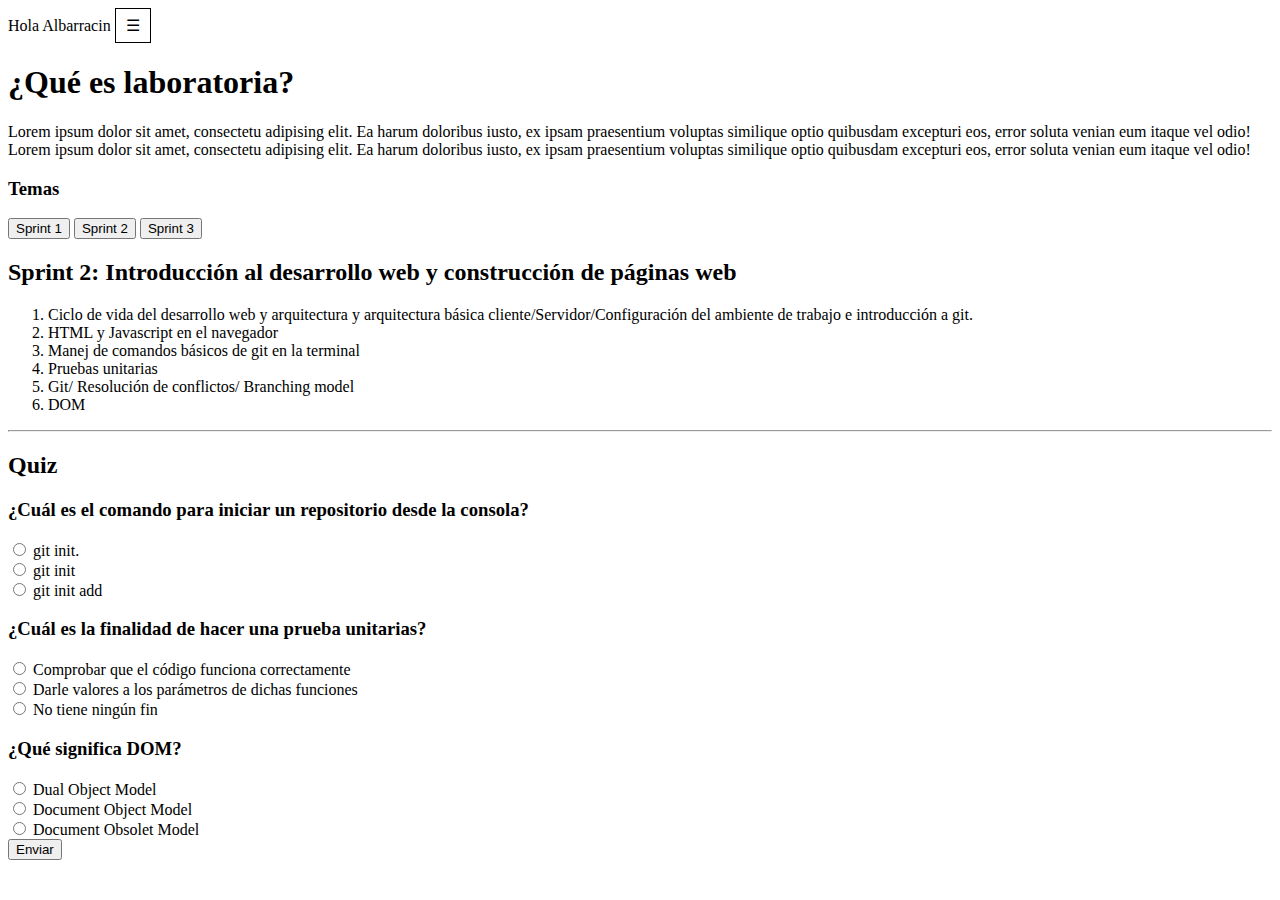
<file: index.html>
<!DOCTYPE html>
<html lang="en">
<head>
  <meta charset="UTF-8">
  <meta name="viewport" content="width=device-width, initial-scale=1.0">
  <meta http-equiv="X-UA-Compatible" content="ie=edge">
  <link rel="stylesheet" href="assets/css/main.css">
  <title>El Capitán</title>
</head>
<body>
  <div class="dropdown">Hola Albarracin
    <button onclick="myFunction()" class="dropbtn">&#9776;</button>
    <div id="myDropdown" class="dropdown-content">
      <a href="listaEst.html">Perfil</a>
      <a href="salir.html">Salir</a>
    </div>
  </div>
  <div>
    <h1>¿Qué es laboratoria?</h1>
    <p>
      Lorem ipsum dolor sit amet, consectetu adipising elit. Ea harum doloribus iusto, ex ipsam praesentium voluptas similique optio quibusdam excepturi eos, error soluta venian eum itaque vel odio! Lorem ipsum dolor sit amet, consectetu adipising elit. Ea harum doloribus iusto, ex ipsam praesentium voluptas similique optio quibusdam excepturi eos, error soluta venian eum itaque vel odio!
    </p>
  </div>
  <div>
    <h3>Temas</h3>
    <button type="submit" name="sprint1" id="btnSprint1">Sprint 1</button>
    <button type="submit" name="sprint2" id="btnSprint2">Sprint 2</button>
    <button type="submit" name="sprint3" id="btnSprint3">Sprint 3</button>
  </div>
  <section id="imprime">
    <div class="hidden" id="divSprint1">
      <h2>Sprint 1: Introducción a Javascript</h2>
      <ol>
        <li>Fundamentos de Programación</li>
        <li>Funciones</li>
        <li>Arreglos</li>
        <li>Objetos</li>
      </ol>
      <hr>
      <h2>Quiz</h2>
      <div id="pregQuiz1">
        <h3>Existen dos tipos de funciones</h3>
        <form>
          <input type="radio" class="inpQuiz1" name="quiz1-opcA" id="q1opc-A1">
          <label for="opcA1">Expresadas y declaradas</label>
          <br>
          <input type="radio" class="inpQuiz1" name="quiz1-opcA" id="q1opc-A2">
          <label for="opcA2">Explicitas y declaradas</label>
          <br>
          <input type="radio" class="inpQuiz1" name="quiz1-opcA" id="q1opc-A3">
          <label for="opcA3">Expresadas y derivadas</label>
          <br>
          <span name="error" id="spnSelectOptionQ1-A"></span>
        </form>
        <h3>Elije una propiedad de los arreglos</h3>
        <form >
          <input type="radio" class="inpQuiz1" value="clear" name="quiz1-opcB" id="q1opc-B1">
          <label for="opcB1">clear</label>
          <br>
          <input type="radio" class="inpQuiz1" value="pop" name="quiz1-opcB" id="q1opc-B2">
          <label for="opcB2">pop</label>
          <br>
          <input type="radio" class="inpQuiz1" value="add" name="quiz1-opcB" id="q1opc-B3">
          <label for="opcB3">add</label>
          <br>
          <span name="error" id="spnSelectOptionQ1-B"></span>
        </form>
        <h3>Un objeto tiene _ _ _ _ _ _ _ _ y _ _ _ _ _ _ _ _</h3>
        <form>
          <input type="radio" class="inpQuiz1" value="números y letras" name="quiz1-opcC" id="q1opc-C1">
          <label for="opcC1">números y letras</label>
          <br>
          <input type="radio" class="inpQuiz1" value="partes y validaciones" name="quiz1-opcC" id="q1opc-C2">
          <label for="opcC2">partes y validaciones</label>
          <br>
          <input type="radio" class="inpQuiz1" value="propiedades y valores" name="quiz1-opcC" id="q1opc-C3">
          <label for="opcC3">propiedades y valores</label>
          <br>
          <span name="error" id="spnSelectOptionQ1-C"></span>
        </form>
        <div class="enviar">
          <button type="submit" name="enviar" id="enviaQuiz1">Enviar</button>
        </div>
      </div>
    </div>

    <div id="divSprint2">
      <h2 id="sprints">Sprint 2: Introducción al desarrollo web y construcción de páginas web</h2>
      <ol id="temas">
        <li>Ciclo de vida del desarrollo web y arquitectura y arquitectura básica cliente/Servidor/Configuración del ambiente de trabajo e introducción a git.</li>
        <li>HTML y Javascript en el navegador</li>
        <li>Manej de comandos básicos de git en la terminal</li>
        <li>Pruebas unitarias</li>
        <li>Git/ Resolución de conflictos/ Branching model</li>
        <li>DOM</li>
      </ol>
      <hr>
      <h2>Quiz</h2>
      <div id="pregQuiz2">
        <h3>¿Cuál es el comando para iniciar un repositorio desde la consola?</h3>
        <form>
          <input type="radio" class="inpQuiz2" name="quiz2-opcA" id="q2opc-A1">
          <label for="a1" id="respA1">git init.</label>
          <br>
          <input type="radio" class="inpQuiz2" name="quiz2-opcA" id="q2opc-A2">
          <label for="a2" id="respA2">git init</label>
          <br>
          <input type="radio" class="inpQuiz2" name="quiz2-opcA" id="q2Opc-A3">
          <label for="a3" id="respA3">git init add</label>
          <br>
          <span id="spnSelectOptionQ2-A"></span>
        </form>
        <h3>¿Cuál es la finalidad de hacer una prueba unitarias?</h3>
        <form id="opciones">
          <input type="radio" class="inpQuiz2" name="quiz2-opcB" id="q2opc-B1">
          <label for="q2opc-B1">Comprobar que el código funciona correctamente</label><br>
          <input type="radio" class="inpQuiz2" name="quiz2-opcB" id="q2opc-B2">
          <label for="q2opc-B2">Darle valores a los parámetros de dichas funciones</label>
          <br>
          <input type="radio" class="inpQuiz2" name="quiz2-opcB" id="q2opc-B3">
          <label for="q2opc-B3">No tiene ningún fin</label>
        </form>

        <h3>¿Qué significa DOM?</h3>
        <form>
          <input type="radio" class="inpQuiz2" name="quiz2-opcC" id="q2opc-C1">
          <label for="q2opc-C1">Dual Object Model</label>
          <br>
          <input type="radio" class="inpQuiz2" name="quiz2-opcC" id="q2opc-C2">
          <label for="q2opc-C2">Document Object Model</label>
          <br>
          <input type="radio" class="inpQuiz2" name="quiz2-opcC" id="q2opc-C3">
          <label for="q2opc-C3">Document Obsolet Model</label>
        </form>
        <div class="enviar">
          <button type="submit" name="enviar" id="enviaQuiz2">Enviar</button>
        </div>
      </div>

    </div>

    <div class="hidden" id="divSprint3">
      <h3>Sprint 3</h3>
      <br>
      <div class="enviar">
        <button type="submit" name="enviar" id="enviaQuiz3">Enviar</button>
      </div>
    </div>
  </section>
  <script type="text/javascript" src="assets/js/app.js"></script>
</body>
</html>
</file>
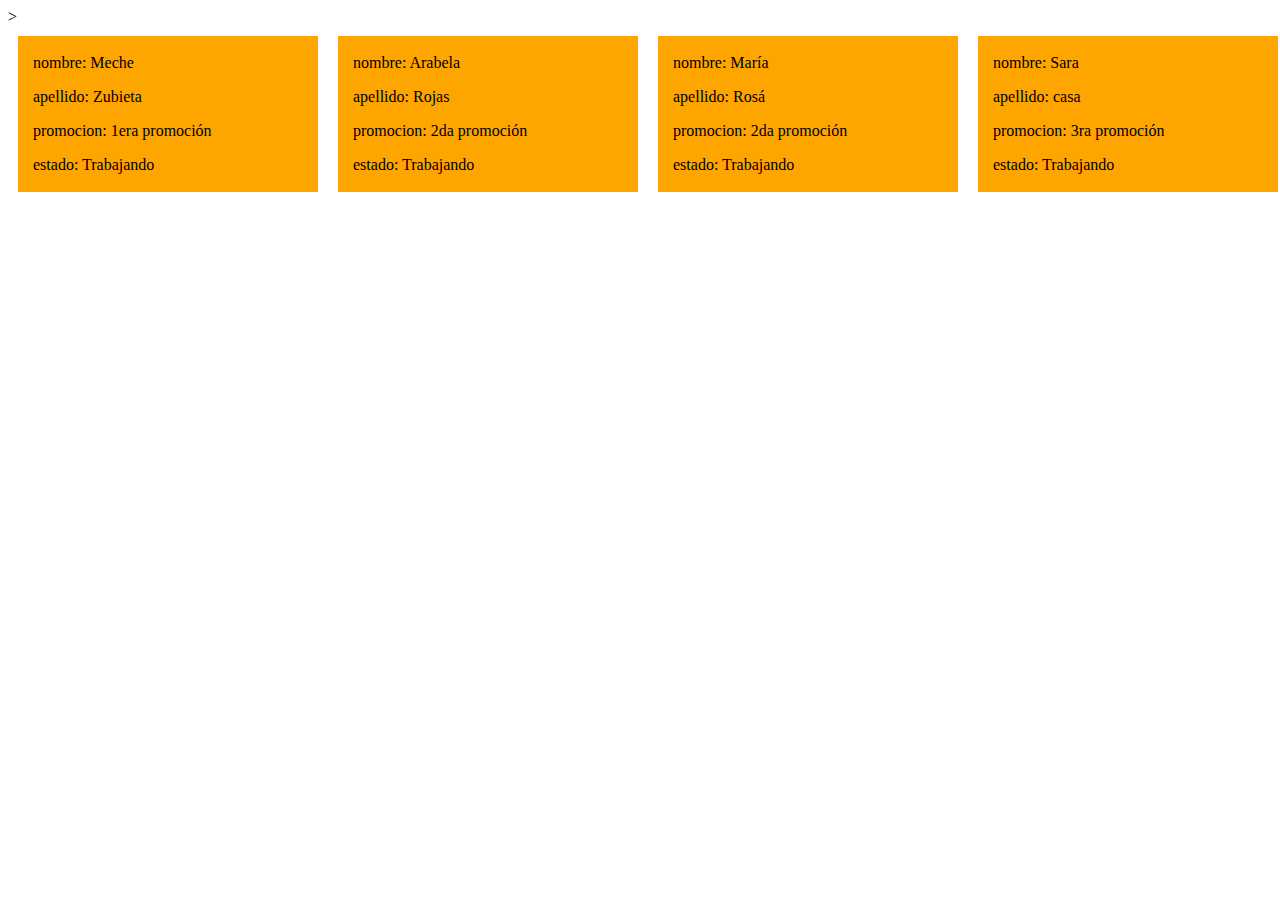
<file: listaEst.html>
<!DOCTYPE html>
<html lang="en">
<head>
  <meta charset="UTF-8">
  <meta name="viewport" content="width=device-width, initial-scale=1.0">
  <meta http-equiv="X-UA-Compatible" content="ie=edge">
  <link rel="stylesheet" href="assets/css/listaEst.css">
  <title>El Capitán</title>
</head>
<body>>
  <section id="sctnPrintStudentDataList">
  </section>
  <script type="text/javascript" src="assets/js/listaEst.js"></script>
</body>
</html>
</file>
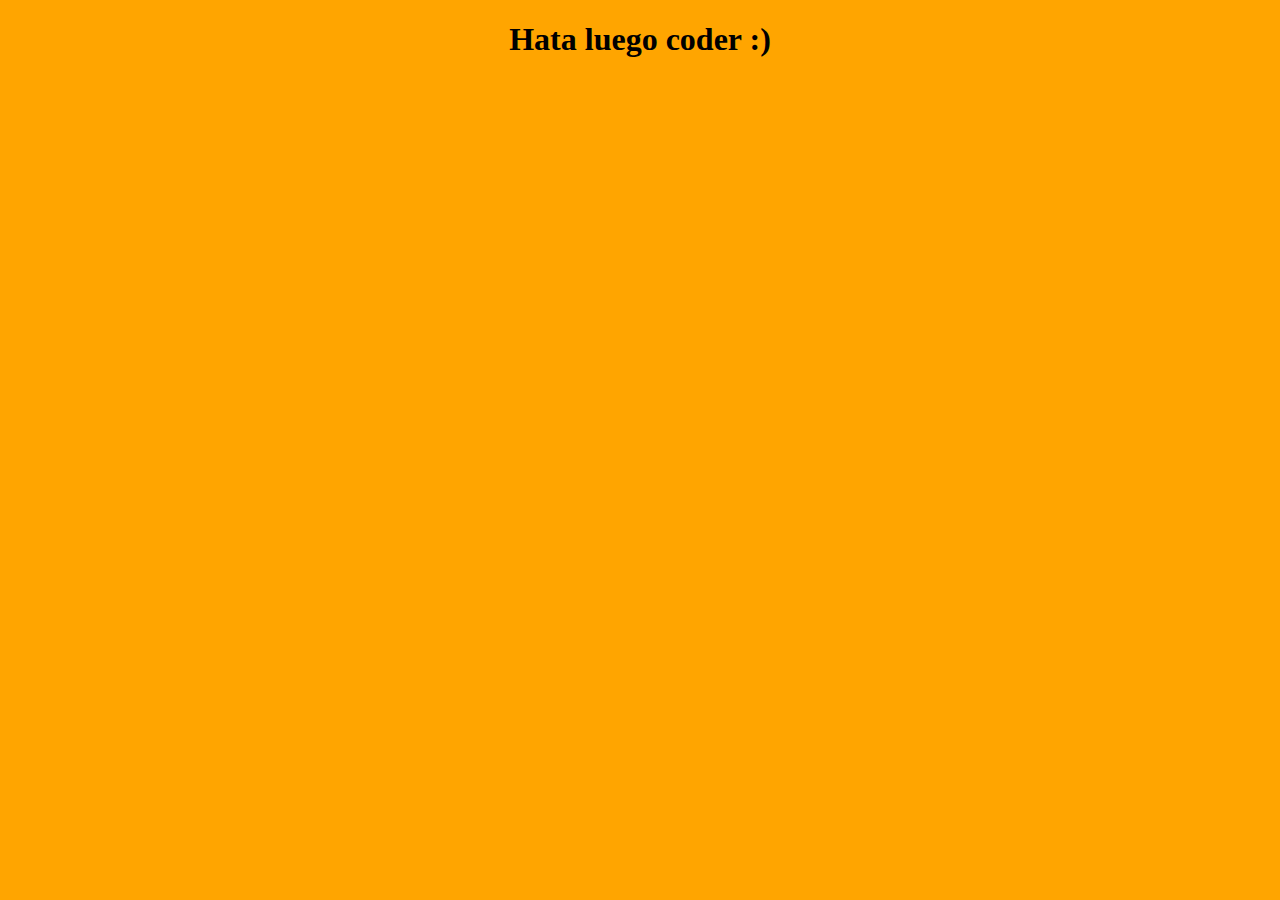
<file: salir.html>
<!DOCTYPE html>
<html lang="en">
<head>
  <meta charset="UTF-8">
  <meta name="viewport" content="width=device-width, initial-scale=1.0">
  <meta http-equiv="X-UA-Compatible" content="ie=edge">
  <title>El Capitán</title>
  <style>
    body{
      background-color: orange;
    }
    h1{
      text-align: center;
      position: relative;
    }
  </style>
</head>
<body>
  <h1>Hata luego coder :)</h1>
</body>
</html>
</file>
<file: assets/css/main.css>
.hidden {
	display: none;
}

.dropbtn {
  background-color: white;
  color: black;
  padding: 7px 10px;
  font-size: 16px;
  border: 1px solid black;
  cursor: pointer;
}

.dropbtn:hover, .dropbtn:focus {
  background-color: #eee;
}

.dropdown {
  position: relative;
  display: inline-block;
}

.dropdown-content {
  display: none;
  position: absolute;
  background-color: #f9f9f9;
  min-width: 100%;
  overflow: auto;
  box-shadow: 0px 8px 16px 0px rgba(0,0,0,0.2);
  z-index: 1;
}

.dropdown-content a {
  color: black;
  padding: 12px 16px;
  text-decoration: none;
  display: block;
}

.dropdown a:hover {
  background-color: #eee;
}

.show {
  display:block;
}
</file>
<file: assets/css/listaEst.css>
section{
  display: flex;
}
.studentDiv{
  background-color: orange;
  width: 270px;
  padding: 2px 15px;
  margin: 10px;
}

div p{
  margin: : 3px;
  width: 290px;
}
</file>
